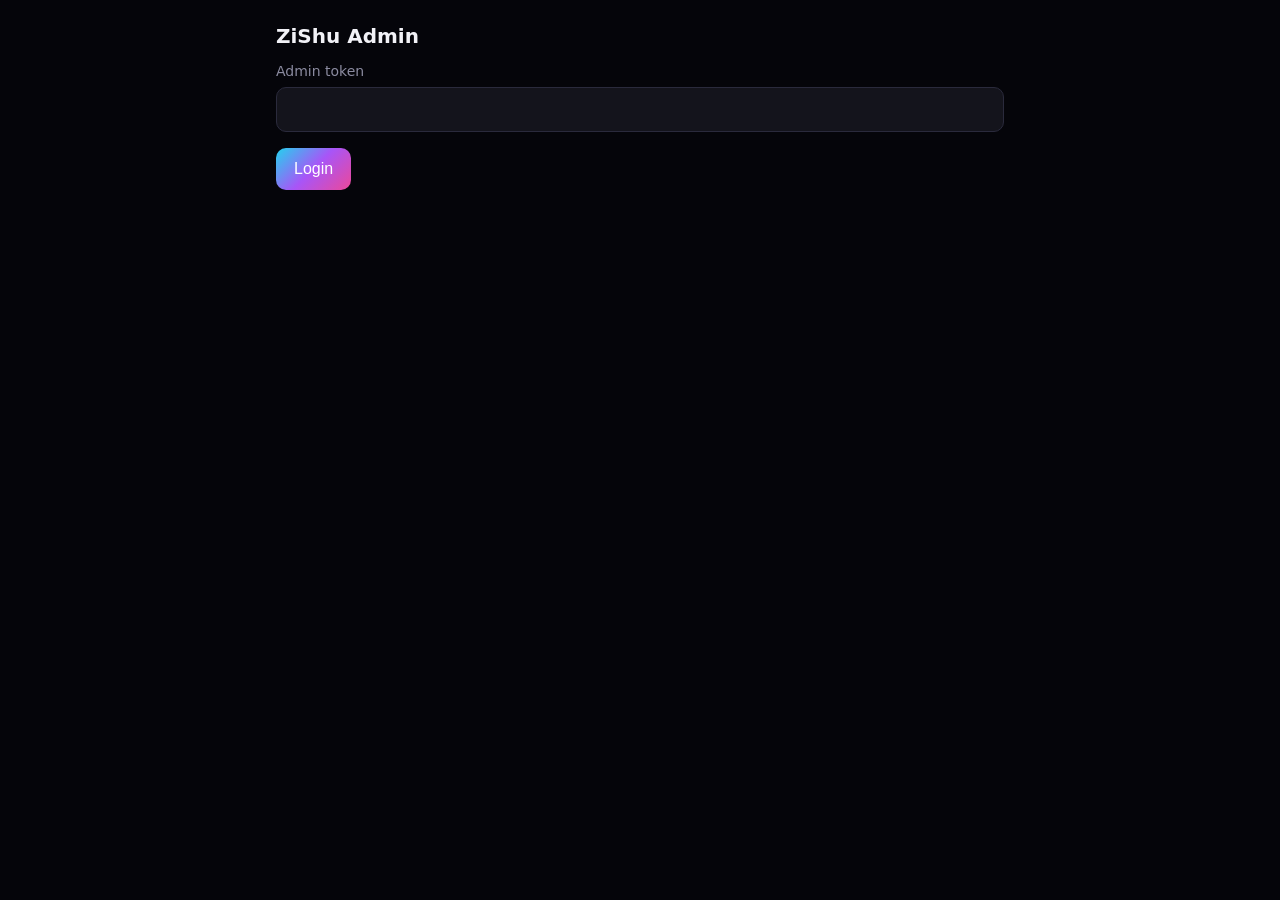
<file: index.html>
<!doctype html>
<html lang="en">
<head>
<meta charset="utf-8">
<meta name="viewport" content="width=device-width,initial-scale=1">
<title>ZiShu Admin</title>
<style>
:root{--bg:#05050a;--sf:#14141c;--sf2:#1c1c28;--bd:#2a2a3c;--tx:#f2f2f7;--mu:#8b8ba0;--g:linear-gradient(135deg,#22d3ee,#a855f7,#ec4899);--rd:#7a1f2b}
*{box-sizing:border-box}
body{margin:0;background:var(--bg);color:var(--tx);font:16px/1.4 system-ui,sans-serif}
header{display:flex;justify-content:space-between;align-items:center;padding:12px 16px;border-bottom:1px solid var(--bd)}
header b{font-size:20px;background:var(--g);-webkit-background-clip:text;background-clip:text;color:transparent}
nav{display:flex;gap:6px;padding:10px 16px;overflow-x:auto;border-bottom:1px solid var(--bd)}
nav button{flex:none;background:var(--sf);color:var(--mu);border:1px solid var(--bd);border-radius:20px;padding:8px 16px;font-size:15px}
nav button.on{color:#fff;border-color:transparent;background:var(--g)}
main,.wrap{padding:16px;max-width:760px;margin:0 auto}
h2{margin:6px 0 12px;font-size:20px}h3{margin:22px 0 10px;font-size:17px}
label{display:block;margin:12px 0 5px;color:var(--mu);font-size:14px}
input,select,textarea{width:100%;background:var(--sf);color:var(--tx);border:1px solid var(--bd);border-radius:10px;padding:12px;font-size:16px;font-family:inherit}
textarea{min-height:90px}
label.chk{display:inline-flex;align-items:center;gap:8px;margin:4px 14px 4px 0;color:var(--tx);font-size:16px}
label.chk input{width:22px;height:22px;flex:none}
.btn,.btn2,.del{border:0;border-radius:10px;padding:12px 18px;font-size:16px;color:#fff;background:var(--g)}
.btn2{background:var(--sf2);border:1px solid var(--bd)}
.del{background:var(--rd)}
.sm{padding:8px 12px;font-size:15px;border-radius:8px}
.bar{display:flex;gap:8px;margin-bottom:12px}
.row{display:flex;gap:8px;flex-wrap:wrap;margin-top:16px}
.item{display:flex;gap:12px;align-items:center;background:var(--sf);border:1px solid var(--bd);border-radius:12px;padding:10px;margin-bottom:8px}
.grow{flex:1;min-width:0}.grow b{display:block;overflow:hidden;text-overflow:ellipsis;white-space:nowrap}
.th{width:42px;height:56px;border-radius:6px;background:var(--sf2);object-fit:cover;flex:none}
.muted{color:var(--mu);font-size:14px}
.chip{font-size:12px;padding:2px 8px;border-radius:10px;background:var(--sf2)}
.chip.published{background:#14532d}.chip.draft{background:#4a3b0e}
.warn{color:#fbbf24;font-size:13px}
.box{background:var(--sf);border:1px solid var(--bd);border-radius:12px;padding:14px;margin-top:10px}
.grid2{display:grid;grid-template-columns:1fr 1fr;gap:10px}
#toast{position:fixed;left:16px;right:16px;bottom:18px;padding:12px 16px;border-radius:10px;background:#14532d;display:none;z-index:9}
#toast.bad{background:var(--rd)}
</style>
</head>
<body>
<div id="login" class="wrap">
  <h2>ZiShu Admin</h2>
  <label for="tk">Admin token</label>
  <input id="tk" type="password" autocomplete="off">
  <div class="row"><button class="btn" onclick="doLogin()">Login</button></div>
</div>
<div id="app" hidden>
  <header><b>ZiShu Admin</b><button class="btn2 sm" onclick="logout()">Logout</button></header>
  <nav id="nav">
    <button data-p="titles" onclick="go('titles')">Titles</button>
    <button data-p="banners" onclick="go('banners')">Banners</button>
    <button data-p="rows" onclick="go('rows')">Rows</button>
    <button data-p="popular" onclick="go('popular')">Popular</button>
  </nav>
  <main id="main"></main>
</div>
<div id="toast"></div>
<script>
const API='https://zishu-api-01.zishutv29.workers.dev';
const $=s=>document.querySelector(s);
const esc=s=>String(s==null?'':s).replace(/[&<>"']/g,c=>({'&':'&amp;','<':'&lt;','>':'&gt;','"':'&quot;',"'":'&#39;'}[c]));
function tok(){try{return localStorage.getItem('zs_token')||''}catch(e){return ''}}
function setTok(v){try{localStorage.setItem('zs_token',v)}catch(e){}}
function clrTok(){try{localStorage.removeItem('zs_token')}catch(e){}}
let tt;
function toast(m,bad){const t=$('#toast');t.textContent=m;t.className=bad?'bad':'';t.style.display='block';clearTimeout(tt);tt=setTimeout(()=>t.style.display='none',bad?6000:2200)}
function err(e){console.error(e);toast(e&&e.message?e.message:String(e),true)}

async function api(method,path,body){
  const h={'x-admin-token':tok()};
  if(body!==undefined)h['content-type']='application/json';
  const r=await fetch(API+'/admin/'+path,{method,headers:h,body:body===undefined?undefined:JSON.stringify(body)});
  const t=await r.text();let j=null;
  try{j=t?JSON.parse(t):null}catch(e){j=t}
  if(!r.ok){const m=j&&typeof j==='object'?(j.error||j.message||JSON.stringify(j)):(j||'');throw new Error('Error '+r.status+(m?': '+m:''))}
  return j;
}
const q=(t,qs)=>api('GET',t+(qs?'?'+qs:''));
const enc=encodeURIComponent;

/* ---------- login ---------- */
async function doLogin(){
  const v=$('#tk').value.trim();if(!v)return;
  setTok(v);
  try{await q('categories','select=id&limit=1');start()}
  catch(e){clrTok();err(e)}
}
function logout(){clrTok();location.reload()}
function start(){$('#login').hidden=true;$('#app').hidden=false;go('titles')}

/* ---------- base data ---------- */
let S={titles:[],sections:[],cats:[]},cur='titles';
async function loadBase(){
  const r=await Promise.all([
    q('categories','select=*&order=sort_order'),
    q('titles','select=id,name,type,status,poster_key,background_key&order=created_at.desc'),
    q('sections','select=*&order=sort_order')
  ]);
  S.cats=r[0]||[];S.titles=r[1]||[];S.sections=r[2]||[];
}
const catName=id=>{if(!id)return 'For You';const c=S.cats.find(x=>x.id===id);return c?c.name:'?'};
const titleOf=id=>S.titles.find(t=>t.id===id);
const thumb=u=>u?`<img class="th" loading="lazy" src="${esc(u)}" onerror="this.style.visibility='hidden'">`:'<div class="th"></div>';
const opt=(v,l,sel)=>`<option value="${esc(v)}" ${sel?'selected':''}>${esc(l)}</option>`;
const val=id=>{const e=document.getElementById(id);return e?e.value.trim():''};
const nul=v=>v===''?null:v;
const num=v=>v===''?null:Number(v);
const checked=name=>[...document.querySelectorAll('input[name="'+name+'"]:checked')].map(x=>x.value);
const slugify=s=>s.toLowerCase().replace(/[^a-z0-9]+/g,'-').replace(/^-+|-+$/g,'')||'title';
const stamp=()=>-Math.floor(Date.now()/1000);

async function go(p){
  cur=p;
  document.querySelectorAll('#nav button').forEach(b=>b.classList.toggle('on',b.dataset.p===p));
  $('#main').innerHTML='<p class="muted">Loading…</p>';
  try{await loadBase();await PAGES[p]()}catch(e){err(e);$('#main').innerHTML='<p class="muted">Load nahi hua. Token ya net check karo.</p>'}
}

/* renumber helper: list = rows in new order, filt(row) -> filter string */
async function renumber(table,list,filt){
  for(let i=0;i<list.length;i++){
    if(list[i].sort_order!==i){await api('PATCH',table+'?'+filt(list[i]),{sort_order:i});list[i].sort_order=i}
  }
}
function moved(list,i,d){const j=i+d;if(j<0||j>=list.length)return null;const a=list.slice();[a[i],a[j]]=[a[j],a[i]];return a}

/* ================= TITLES ================= */
function pgTitles(){
  $('#main').innerHTML=`<div class="bar"><input id="ts" placeholder="Title search…" oninput="filterT()"><button class="btn" onclick="titleForm()">+ New</button></div><div id="tl"></div>`;
  filterT();
}
function filterT(){
  const v=($('#ts').value||'').toLowerCase();
  const l=S.titles.filter(t=>(t.name||'').toLowerCase().includes(v));
  $('#tl').innerHTML=l.map(t=>`<div class="item" onclick="titleForm('${t.id}')">${thumb(t.poster_key)}<div class="grow"><b>${esc(t.name)}</b><div class="muted">${esc(t.type)} · <span class="chip ${esc(t.status)}">${esc(t.status)}</span></div></div></div>`).join('')||'<p class="muted">Koi title nahi</p>';
}

const DEF_LANGS=['Hindi','English','Punjabi','Tamil','Telugu','Korean','Chinese','Japanese'];
let F={id:null,rows:[],saving:false};

async function titleForm(id){
  $('#main').innerHTML='<p class="muted">Loading…</p>';
  try{
    let t={type:'SERIES',status:'draft',is_free:false},langs=[],tcats=[],rows=[],eps=[];
    const allL=await q('title_languages','select=language');
    if(id){
      const r=await Promise.all([
        q('titles','id=eq.'+id+'&select=*'),
        q('title_languages','title_id=eq.'+id+'&select=language'),
        q('title_categories','title_id=eq.'+id+'&select=category_id'),
        q('section_items','title_id=eq.'+id+'&select=section_id'),
        q('episodes','title_id=eq.'+id+'&select=*&order=season_number,episode_number')
      ]);
      t=r[0][0];langs=r[1].map(x=>x.language);tcats=r[2].map(x=>x.category_id);rows=r[3].map(x=>x.section_id);eps=r[4];
    }
    F={id:id||null,rows:rows,saving:false};
    const types=['SERIES','MOVIE'];if(t.type&&!types.includes(t.type))types.push(t.type);
    const sts=['draft','published'];if(t.status&&!sts.includes(t.status))sts.push(t.status);
    const all=[...new Set([...DEF_LANGS,...(allL||[]).map(x=>x.language),...langs])];
    const f=(l,i,v,ty)=>`<label for="${i}">${l}</label><input id="${i}" type="${ty||'text'}" value="${esc(v)}">`;
    $('#main').innerHTML=`
    <button class="btn2 sm" onclick="go('titles')">← Back</button>
    <h2>${id?'Edit title':'New title'}</h2>
    <label for="f_type">Type</label>
    <select id="f_type">${types.map(x=>opt(x,x,x===t.type)).join('')}</select>
    ${f('Name','f_name',t.name)}
    <div class="grid2"><div>${f('Year','f_year',t.year,'number')}</div><div>${f('Rating (0-10)','f_rating',t.rating,'number')}</div></div>
    ${f('Country','f_country',t.country)}
    <label for="f_intro">Intro</label><textarea id="f_intro">${esc(t.intro)}</textarea>
    ${f('Cast (comma se)','f_cast',t.cast_names)}
    ${f('Director','f_director',t.director)}
    ${f('Badge (New, Trending, Free…)','f_badge',t.badge)}
    <label class="chk" style="margin-top:14px"><input type="checkbox" id="f_free" ${t.is_free?'checked':''}> Free to watch</label>
    <label for="f_status">Status</label>
    <select id="f_status">${sts.map(x=>opt(x,x,x===t.status)).join('')}</select>

    <h3>Images (URL)</h3>
    ${f('Poster','f_poster',t.poster_key)}
    ${f('Background (banner)','f_bg',t.background_key)}
    ${f('Character PNG (banner)','f_char',t.character_key)}
    ${f('Title logo PNG','f_logo',t.title_logo_key)}

    ${id?'':`<h3>Pehla video (optional)</h3>
    <p class="muted">Movie ho to bas yahi. Title save hote hi pehla episode ban jayega.</p>
    ${f('Video URL','v_url','')}
    <label for="v_type">Source type</label><select id="v_type"><option>MP4</option><option>HLS</option><option>DASH</option><option>LIVE</option></select>
    ${f('Duration (seconds)','v_dur','','number')}`}

    <h3>Languages (badge)</h3>
    <div id="langbox">${all.map(l=>`<label class="chk"><input type="checkbox" name="lang" value="${esc(l)}" ${langs.includes(l)?'checked':''}>${esc(l)}</label>`).join('')}</div>
    <div class="bar" style="margin-top:8px"><input id="newlang" placeholder="Nayi language (jaise Bhojpuri)"><button class="btn2" onclick="addLang()">Add</button></div>

    <h3>Tabs (categories)</h3>
    <div>${S.cats.map(c=>`<label class="chk"><input type="checkbox" name="cat" value="${c.id}" ${tcats.includes(c.id)?'checked':''}>${esc(c.name)}</label>`).join('')||'<span class="muted">Koi tab nahi</span>'}</div>

    <h3>Kin rows me dikhana hai</h3>
    <div>${S.sections.map(s=>`<label class="chk"><input type="checkbox" name="row" value="${s.id}" ${rows.includes(s.id)?'checked':''}>${esc(s.name)} <span class="muted">(${esc(catName(s.category_id))})</span></label>`).join('')||'<span class="muted">Pehle Rows page me row banao</span>'}</div>

    <div class="row"><button class="btn" id="savebtn" onclick="saveTitle()">Save</button>${id?'<button class="del" onclick="delTitle()">Delete</button>':''}</div>
    ${id?`<h3>Episodes</h3><p class="muted">Movie ho to sirf 1 episode (video) rakho.</p><div id="eplist"></div><div id="epform"></div>`:'<p class="muted">Episodes add karne ke liye pehle title Save karo.</p>'}
    <div style="height:70px"></div>`;
    if(id){window._eps=eps;renderEps()}
  }catch(e){err(e);go('titles')}
}
function addLang(){
  const v=val('newlang');if(!v)return;
  const ex=[...document.querySelectorAll('input[name="lang"]')].find(x=>x.value.toLowerCase()===v.toLowerCase());
  if(ex){ex.checked=true}else{
    const l=document.createElement('label');l.className='chk';
    l.innerHTML=`<input type="checkbox" name="lang" value="${esc(v)}" checked>${esc(v)}`;
    $('#langbox').appendChild(l);
  }
  $('#newlang').value='';
}
async function saveTitle(){
  if(F.saving)return;
  const name=val('f_name');if(!name){toast('Name likho',true);return}
  F.saving=true;$('#savebtn').disabled=true;$('#savebtn').textContent='Saving…';
  try{
    const p={
      type:val('f_type'),name:name,year:num(val('f_year')),rating:num(val('f_rating')),
      country:nul(val('f_country')),intro:nul(val('f_intro')),cast_names:nul(val('f_cast')),director:nul(val('f_director')),
      badge:nul(val('f_badge')),is_free:$('#f_free').checked,status:val('f_status'),
      poster_key:nul(val('f_poster')),background_key:nul(val('f_bg')),character_key:nul(val('f_char')),title_logo_key:nul(val('f_logo'))
    };
    let id=F.id;const wasNew=!id;
    if(id){await api('PATCH','titles?id=eq.'+id,p)}
    else{
      p.slug=slugify(name)+'-'+Math.random().toString(36).slice(2,6);
      await api('POST','titles',p);
      const r=await q('titles','slug=eq.'+enc(p.slug)+'&select=id');
      if(!r||!r[0])throw new Error('Title bana, par id nahi mili');
      id=r[0].id;F.id=id;
    }
    if(wasNew&&val('v_url')){
      await api('POST','episodes',{title_id:id,season_number:1,episode_number:1,source_type:val('v_type'),video_key:val('v_url'),duration_sec:num(val('v_dur')),is_free:$('#f_free').checked,status:'published'});
    }
    // languages
    await api('DELETE','title_languages?title_id=eq.'+id);
    const L=checked('lang');
    if(L.length)await api('POST','title_languages',L.map(l=>({title_id:id,language:l})));
    // tabs
    await api('DELETE','title_categories?title_id=eq.'+id);
    const C=checked('cat');
    if(C.length)await api('POST','title_categories',C.map((c,i)=>({title_id:id,category_id:c,sort_order:i})));
    // rows
    const R=checked('row');
    for(const s of R.filter(x=>!F.rows.includes(x)))await api('POST','section_items',{section_id:s,title_id:id,sort_order:stamp()});
    for(const s of F.rows.filter(x=>!R.includes(x)))await api('DELETE','section_items?section_id=eq.'+s+'&title_id=eq.'+id);
    toast('Saved ✓');
    await loadBase();
    titleForm(id);
  }catch(e){err(e);F.saving=false;const b=$('#savebtn');if(b){b.disabled=false;b.textContent='Save'}}
}
async function delTitle(){
  if(!confirm('Ye title pakka delete karna hai? (episodes, rows, banner sab se hat jayega)'))return;
  try{
    const id=F.id;
    for(const t of ['title_languages','title_categories','section_items','banners','popular_searches','episodes'])
      await api('DELETE',t+'?title_id=eq.'+id);
    await api('DELETE','titles?id=eq.'+id);
    toast('Deleted');go('titles');
  }catch(e){err(e)}
}

/* ---- episodes ---- */
function renderEps(){
  const l=window._eps||[];
  $('#eplist').innerHTML=l.map(e=>`<div class="item"><div class="grow"><b>S${e.season_number||1} E${e.episode_number||1} ${esc(e.name||'')}</b><div class="muted">${esc(e.source_type)} · ${esc(e.status)}${e.is_free?' · free':''}</div></div><button class="btn2 sm" onclick="epForm('${e.id}')">Edit</button><button class="del sm" onclick="delEp('${e.id}')">X</button></div>`).join('')||'<p class="muted">Abhi koi episode nahi</p>';
  $('#epform').innerHTML=`<div class="row"><button class="btn2" onclick="epForm()">+ Add episode</button></div>`;
}
function epForm(id){
  const e=(id&&window._eps.find(x=>x.id===id))||{season_number:1,episode_number:(window._eps||[]).length+1,source_type:'MP4',status:'published',is_free:false};
  const st=['MP4','HLS','DASH','LIVE'];if(e.source_type&&!st.includes(e.source_type))st.push(e.source_type);
  const ss=['published','draft'];if(e.status&&!ss.includes(e.status))ss.push(e.status);
  const f=(l,i,v,ty)=>`<label for="${i}">${l}</label><input id="${i}" type="${ty||'text'}" value="${esc(v)}">`;
  $('#epform').innerHTML=`<div class="box">
    <div class="grid2"><div>${f('Season','e_s',e.season_number,'number')}</div><div>${f('Episode no.','e_n',e.episode_number,'number')}</div></div>
    ${f('Episode name','e_name',e.name)}
    <label for="e_type">Source type</label><select id="e_type">${st.map(x=>opt(x,x,x===e.source_type)).join('')}</select>
    ${f('Video URL','e_url',e.video_key)}
    ${f('Duration (seconds)','e_dur',e.duration_sec,'number')}
    ${f('Thumbnail URL','e_thumb',e.thumbnail_key)}
    <label class="chk" style="margin-top:12px"><input type="checkbox" id="e_free" ${e.is_free?'checked':''}> Free episode</label>
    <label for="e_status">Status</label><select id="e_status">${ss.map(x=>opt(x,x,x===e.status)).join('')}</select>
    <div class="row"><button class="btn" id="epsave" onclick="saveEp('${id||''}')">Save episode</button><button class="btn2" onclick="renderEps()">Cancel</button></div></div>`;
}
let epBusy=false;
async function saveEp(id){
  if(epBusy)return;
  if(!val('e_url')){toast('Video URL likho',true);return}
  epBusy=true;$('#epsave').disabled=true;
  try{
    const p={season_number:num(val('e_s'))||1,episode_number:num(val('e_n'))||1,name:nul(val('e_name')),source_type:val('e_type'),video_key:val('e_url'),duration_sec:num(val('e_dur')),thumbnail_key:nul(val('e_thumb')),is_free:$('#e_free').checked,status:val('e_status')};
    if(id)await api('PATCH','episodes?id=eq.'+id,p);
    else{p.title_id=F.id;await api('POST','episodes',p)}
    window._eps=await q('episodes','title_id=eq.'+F.id+'&select=*&order=season_number,episode_number');
    toast('Episode saved ✓');renderEps();
  }catch(e){err(e);$('#epsave')&&($('#epsave').disabled=false)}
  epBusy=false;
}
async function delEp(id){
  if(!confirm('Episode delete karna hai?'))return;
  try{await api('DELETE','episodes?id=eq.'+id);window._eps=window._eps.filter(x=>x.id!==id);renderEps()}catch(e){err(e)}
}

/* ================= BANNERS ================= */
async function pgBanners(){
  const b=await q('banners','select=*&order=sort_order');
  window._bn=b;
  const pub=S.titles.filter(t=>t.status==='published');
  $('#main').innerHTML=`<h2>Banners</h2>
  <p class="muted">Upar se neeche, isi order me app me aate hain.</p>
  <div id="bl"></div>
  <h3>Naya banner</h3>
  <div class="box">
    <label for="b_t">Title</label><select id="b_t">${pub.map(t=>opt(t.id,t.name)).join('')}</select>
    <label class="chk" style="margin-top:12px"><input type="checkbox" id="b_fy" checked> For You me dikhao</label>
    <label for="b_c">Ya kisi tab me</label>
    <select id="b_c"><option value="">— koi nahi —</option>${S.cats.map(c=>opt(c.id,c.name)).join('')}</select>
    <div class="row"><button class="btn" onclick="addBanner()">Add banner</button></div>
  </div>`;
  renderBanners();
}
function renderBanners(){
  const l=window._bn;
  $('#bl').innerHTML=l.map((b,i)=>{
    const t=titleOf(b.title_id)||{name:'(deleted)'};
    return `<div class="item">${thumb(t.background_key||t.poster_key)}<div class="grow"><b>${esc(t.name)}</b><div class="muted">${b.show_in_for_you?'For You':''}${b.show_in_for_you&&b.category_id?' + ':''}${b.category_id?esc(catName(b.category_id)):''}${b.is_active?'':' · OFF'}</div>${t.background_key?'':'<div class="warn">⚠ Background image nahi hai</div>'}</div>
    <button class="btn2 sm" onclick="mvBanner(${i},-1)">↑</button><button class="btn2 sm" onclick="mvBanner(${i},1)">↓</button>
    <button class="btn2 sm" onclick="togBanner('${b.id}',${!b.is_active})">${b.is_active?'ON':'OFF'}</button>
    <button class="del sm" onclick="delBanner('${b.id}')">X</button></div>`}).join('')||'<p class="muted">Koi banner nahi</p>';
}
async function addBanner(){
  const t=val('b_t');if(!t){toast('Title chuno',true);return}
  const fy=$('#b_fy').checked,c=val('b_c');
  if(!fy&&!c){toast('For You ya koi tab chuno',true);return}
  try{
    await api('POST','banners',{title_id:t,category_id:c||null,show_in_for_you:fy,sort_order:window._bn.length,is_active:true});
    toast('Banner added ✓');go('banners');
  }catch(e){err(e)}
}
async function mvBanner(i,d){
  const a=moved(window._bn,i,d);if(!a)return;
  try{await renumber('banners',a,r=>'id=eq.'+r.id);window._bn=a;renderBanners()}catch(e){err(e)}
}
async function togBanner(id,v){try{await api('PATCH','banners?id=eq.'+id,{is_active:v});go('banners')}catch(e){err(e)}}
async function delBanner(id){if(!confirm('Banner hatana hai?'))return;try{await api('DELETE','banners?id=eq.'+id);go('banners')}catch(e){err(e)}}

/* ================= ROWS (sections) ================= */
function groups(){
  const g=[{id:null,name:'For You'},...S.cats.map(c=>({id:c.id,name:c.name}))];
  return g.map(x=>({...x,list:S.sections.filter(s=>(s.category_id||null)===x.id).sort((a,b)=>a.sort_order-b.sort_order)}));
}
function pgRows(){
  $('#main').innerHTML=`<div class="bar"><h2 style="margin:0;flex:1">Rows</h2><button class="btn" onclick="rowForm()">+ New row</button></div>
  ${groups().map(g=>`<h3>${esc(g.name)}</h3>`+(g.list.map((s,i)=>`<div class="item"><div class="grow"><b>${esc(s.name)}</b><div class="muted">${esc(s.layout)} · ${s.rows_per_step} line${s.is_active?'':' · OFF'}</div></div>
    <button class="btn2 sm" onclick="mvRow('${g.id||''}',${i},-1)">↑</button><button class="btn2 sm" onclick="mvRow('${g.id||''}',${i},1)">↓</button>
    <button class="btn sm" onclick="rowItems('${s.id}')">Titles</button><button class="btn2 sm" onclick="rowForm('${s.id}')">Edit</button></div>`).join('')||'<p class="muted">Is tab me koi row nahi</p>')).join('')}`;
}
async function mvRow(cid,i,d){
  const g=groups().find(x=>(x.id||'')===cid);const a=moved(g.list,i,d);if(!a)return;
  try{await renumber('sections',a,r=>'id=eq.'+r.id);go('rows')}catch(e){err(e)}
}
function rowForm(id){
  const s=(id&&S.sections.find(x=>x.id===id))||{name:'',layout:'GRID',rows_per_step:2,category_id:null,is_active:true};
  const lay=['GRID','BIG_ROW'];if(s.layout&&!lay.includes(s.layout))lay.push(s.layout);
  $('#main').innerHTML=`<button class="btn2 sm" onclick="go('rows')">← Back</button>
  <h2>${id?'Edit row':'New row'}</h2>
  <label for="r_n">Row ka naam</label><input id="r_n" value="${esc(s.name)}">
  <label for="r_l">Layout</label><select id="r_l">${opt('GRID','GRID (3 column, More button)',s.layout==='GRID')}${opt('BIG_ROW','BIG_ROW (bade poster, side scroll)',s.layout==='BIG_ROW')}${lay.filter(x=>x!=='GRID'&&x!=='BIG_ROW').map(x=>opt(x,x,true)).join('')}</select>
  <label for="r_p">Shuru me kitni line (GRID ke liye)</label><input id="r_p" type="number" min="1" value="${s.rows_per_step||2}">
  <label for="r_c">Kis tab me</label><select id="r_c">${opt('','For You',!s.category_id)}${S.cats.map(c=>opt(c.id,c.name,c.id===s.category_id)).join('')}</select>
  <label class="chk" style="margin-top:12px"><input type="checkbox" id="r_a" ${s.is_active?'checked':''}> Active</label>
  <div class="row"><button class="btn" id="rsave" onclick="saveRow('${id||''}')">Save</button>${id?`<button class="del" onclick="delRow('${id}')">Delete</button>`:''}</div>`;
}
let rowBusy=false;
async function saveRow(id){
  if(rowBusy)return;
  const name=val('r_n');if(!name){toast('Naam likho',true);return}
  rowBusy=true;$('#rsave').disabled=true;
  try{
    const c=val('r_c')||null;
    const p={name:name,layout:val('r_l'),rows_per_step:num(val('r_p'))||2,category_id:c,is_active:$('#r_a').checked};
    if(id)await api('PATCH','sections?id=eq.'+id,p);
    else{p.sort_order=S.sections.filter(s=>(s.category_id||null)===c).length;await api('POST','sections',p)}
    toast('Saved ✓');rowBusy=false;go('rows');
  }catch(e){err(e);rowBusy=false;$('#rsave')&&($('#rsave').disabled=false)}
}
async function delRow(id){
  if(!confirm('Row delete karni hai? (titles delete nahi honge, sirf row hategi)'))return;
  try{await api('DELETE','section_items?section_id=eq.'+id);await api('DELETE','sections?id=eq.'+id);toast('Deleted');go('rows')}catch(e){err(e)}
}

/* ---- titles inside a row ---- */
let curRow=null;
async function rowItems(id){
  curRow=id;
  const s=S.sections.find(x=>x.id===id);
  const it=await q('section_items','section_id=eq.'+id+'&select=*&order=sort_order');
  window._ri=it;
  const have=new Set(it.map(x=>x.title_id));
  const cand=S.titles.filter(t=>t.status==='published'&&!have.has(t.id));
  $('#main').innerHTML=`<button class="btn2 sm" onclick="go('rows')">← Back</button>
  <h2>${esc(s.name)}</h2><p class="muted">${esc(catName(s.category_id))} · ${esc(s.layout)}</p>
  <div id="ril"></div>
  <h3>Title jodo</h3>
  <div class="bar"><select id="ri_t">${cand.map(t=>opt(t.id,t.name)).join('')}</select><button class="btn" onclick="addRowItem()">Add</button></div>`;
  renderRI();
}
function renderRI(){
  $('#ril').innerHTML=window._ri.map((x,i)=>{
    const t=titleOf(x.title_id)||{name:'(draft/deleted)'};
    return `<div class="item">${thumb(t.poster_key)}<div class="grow"><b>${esc(t.name)}</b><div class="muted">${i+1}</div></div><button class="btn2 sm" onclick="mvRI(${i},-1)">↑</button><button class="btn2 sm" onclick="mvRI(${i},1)">↓</button><button class="del sm" onclick="delRI('${x.title_id}')">X</button></div>`}).join('')||'<p class="muted">Is row me abhi koi title nahi</p>';
}
async function addRowItem(){
  const t=val('ri_t');if(!t){toast('Title chuno',true);return}
  try{await api('POST','section_items',{section_id:curRow,title_id:t,sort_order:window._ri.length});rowItems(curRow)}catch(e){err(e)}
}
async function mvRI(i,d){
  const a=moved(window._ri,i,d);if(!a)return;
  try{await renumber('section_items',a,r=>'section_id=eq.'+curRow+'&title_id=eq.'+r.title_id);window._ri=a;renderRI()}catch(e){err(e)}
}
async function delRI(tid){try{await api('DELETE','section_items?section_id=eq.'+curRow+'&title_id=eq.'+tid);rowItems(curRow)}catch(e){err(e)}}

/* ================= POPULAR SEARCHES ================= */
async function pgPopular(){
  const p=await q('popular_searches','select=*&order=sort_order');
  window._pp=p;
  const have=new Set(p.map(x=>x.title_id));
  const cand=S.titles.filter(t=>t.status==='published'&&!have.has(t.id));
  $('#main').innerHTML=`<h2>Popular searches</h2><p class="muted">Search page me jo titles dikhte hain.</p><div id="pl"></div>
  <h3>Title jodo</h3><div class="bar"><select id="pp_t">${cand.map(t=>opt(t.id,t.name)).join('')}</select><button class="btn" onclick="addPop()">Add</button></div>`;
  renderPop();
}
function renderPop(){
  $('#pl').innerHTML=window._pp.map((x,i)=>{
    const t=titleOf(x.title_id)||{name:'(deleted)'};
    return `<div class="item">${thumb(t.poster_key)}<div class="grow"><b>${i+1}. ${esc(t.name)}</b></div><button class="btn2 sm" onclick="mvPop(${i},-1)">↑</button><button class="btn2 sm" onclick="mvPop(${i},1)">↓</button><button class="del sm" onclick="delPop('${x.title_id}')">X</button></div>`}).join('')||'<p class="muted">Khali</p>';
}
async function addPop(){
  const t=val('pp_t');if(!t)return;
  try{await api('POST','popular_searches',{title_id:t,sort_order:window._pp.length});go('popular')}catch(e){err(e)}
}
async function mvPop(i,d){
  const a=moved(window._pp,i,d);if(!a)return;
  try{await renumber('popular_searches',a,r=>'title_id=eq.'+r.title_id);window._pp=a;renderPop()}catch(e){err(e)}
}
async function delPop(tid){try{await api('DELETE','popular_searches?title_id=eq.'+tid);go('popular')}catch(e){err(e)}}

const PAGES={titles:pgTitles,banners:pgBanners,rows:pgRows,popular:pgPopular};

/* ---------- boot ---------- */
(function(){
  $('#tk').addEventListener('keydown',e=>{if(e.key==='Enter')doLogin()});
  if(tok()){
    q('categories','select=id&limit=1').then(start).catch(()=>{$('#login').hidden=false})
  }
})();
</script>
</body>
</html>
</file>
